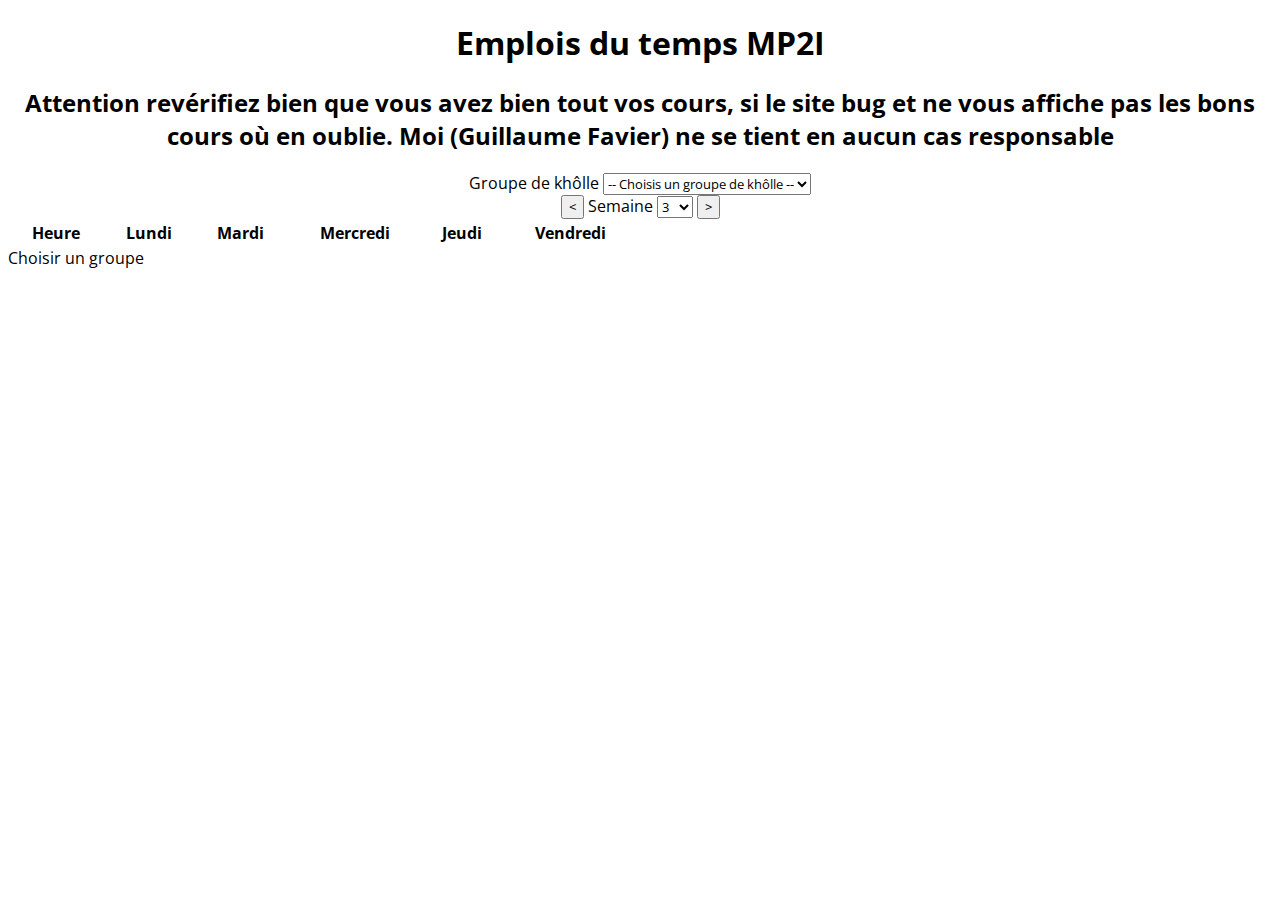
<file: EDT.html>
<!DOCTYPE html>
<html lang="fr">
<head>
    <meta charset="UTF-8">
    <meta name="viewport" content="width=device-width, initial-scale=1.0">
    <title>khôlles</title>
    <style>
        @import url('https://fonts.googleapis.com/css2?family=Open+Sans&display=swap');
        *, body{
            font-family: 'Open Sans', sans-serif;
        }
        table, tbody{
            min-width: 50%;
        }
        tr{
            width: 100%;
            border: 1px solid black;

        }td{
            min-height: 70px;
        }
        .heure{
            vertical-align: top;
        }
        .cours{
            height: 50px;
            text-align: center;
            border: 1px solid black;
        }.hid{
            display: none;
        }
    </style>
</head>
<body>
    <center>
        <h1>Emplois du temps MP2I</h1>
        <h2>Attention revérifiez bien que vous avez bien tout vos cours, si le site bug et ne vous affiche pas les bons cours où en oublie. Moi (Guillaume Favier) ne se tient en aucun cas responsable</h2>
        <form>
            <label>
                Groupe de khôlle
                <select id="grpKhole">
                    <option value="">-- Choisis un groupe de khôlle --</option>
                </select>
            </label>
            <br>
            <button id="prevWeek"> < </button>
            <label>
                Semaine
                <select id="semaine"></select>
            </label>
            <button id="nextWeek"> > </button>
        </form>
    </center>
    <table id="tocopy">
        <tbody id="EDT">
            <tr >
                <th>Heure</th>
                <th>Lundi</th>
                <th>Mardi</th>
                <th>Mercredi</th>
                <th>Jeudi</th>
                <th>Vendredi</th>
            </tr>
        </tbody>
        
    </table>
    <table class="hid">
        <tbody id="EDT2">
            <tr>
                <th>Heure</th>
                <th>Lundi</th>
                <th>Mardi</th>
                <th>Mercredi</th>
                <th>Jeudi</th>
                <th>Vendredi</th>
            </tr>
        </tbody>
    
    </table>
    <div id="outTxt"></div>
</body>
<script src="/EDT.js">
</script>
</html>
</file>
